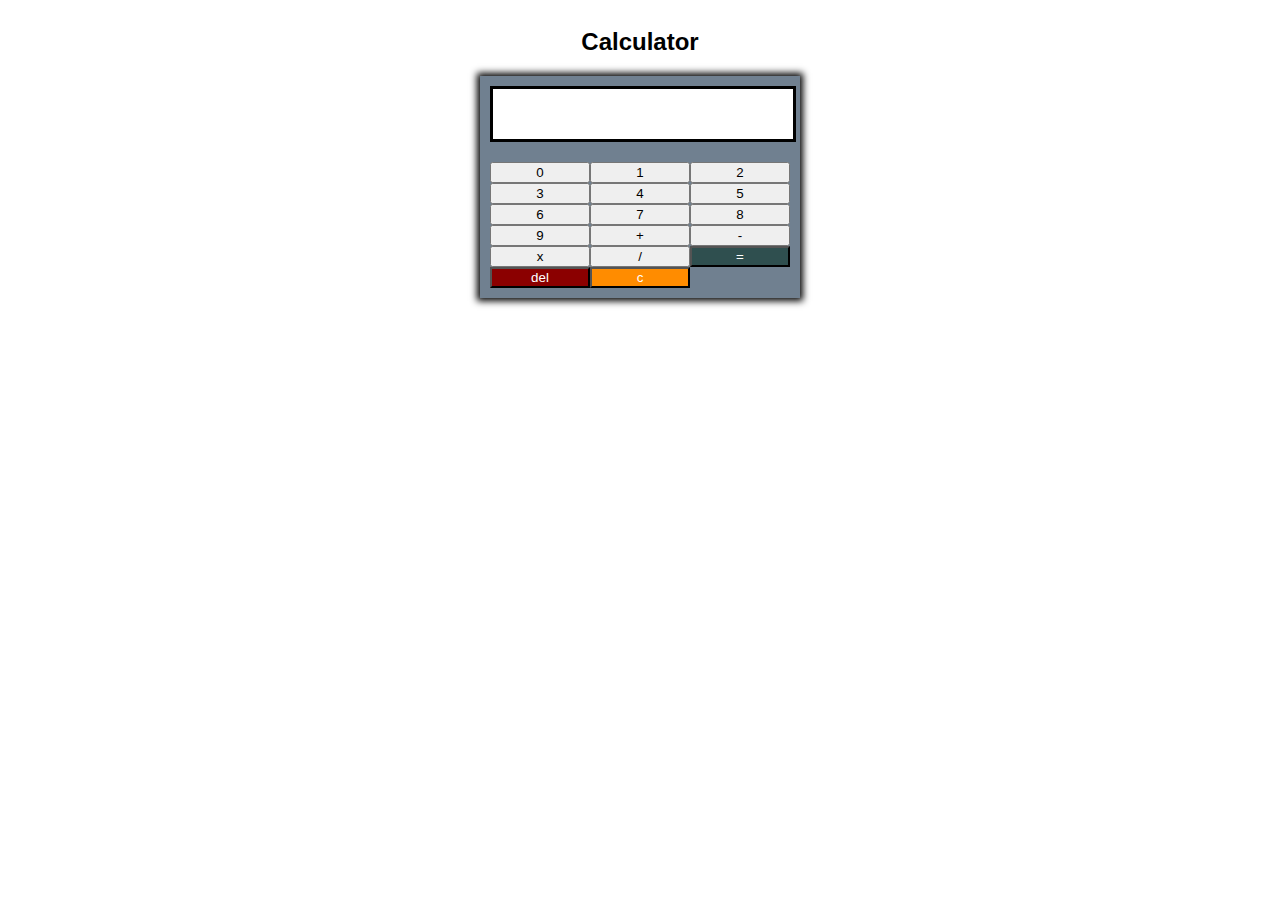
<file: Calculator Project/index.html>
<!DOCTYPE html>

<html>
    <head>
        <meta charset="utf-8">
        <meta http-equiv="X-UA-Compatible" content="IE=edge">
        <title></title>
        <meta name="description" content="">
        <meta name="viewport" content="width=device-width, initial-scale=1">
        <link rel="stylesheet" href="styles.css">
    </head>
    <body>
        <h1>
            Calculator
        </h1>

        <div class = 'calculator'>
            <div id = 'screen'>
            </div>

            <div class = 'keypad'>

                <button class = 'btn'>
                    0
                </button>
            
                <button class = 'btn'>
                    1
                </button>
                <button class = 'btn'>
                    2
                </button>
                <button class = 'btn'>
                    3
                </button>
                <button class = 'btn'>
                    4
                </button>
                <button class = 'btn'>
                    5
                </button>
                <button class = 'btn'>
                    6
                </button>
                <button class = 'btn'>
                    7
                </button>
                <button class = 'btn'>
                    8
                </button>
                <button class = 'btn'>
                    9
                </button>
                <button class = 'btn'>
                    +
                </button>
                <button class = 'btn'>
                    -
                </button>
                <button class = 'btn'>
                    x
                </button>
                <button class = 'btn'>
                    /
                </button>
                <button class = "btn" id = 'equal'>
                    =
                </button>
                <button class = 'btn' id = 'delete'>
                    del
                </button>
                <button class = 'btn' id = 'c'>
                    c
                </button>

            </div>
        </div>

        <script src="script.js" defer></script>
    </body>
</html>
</file>
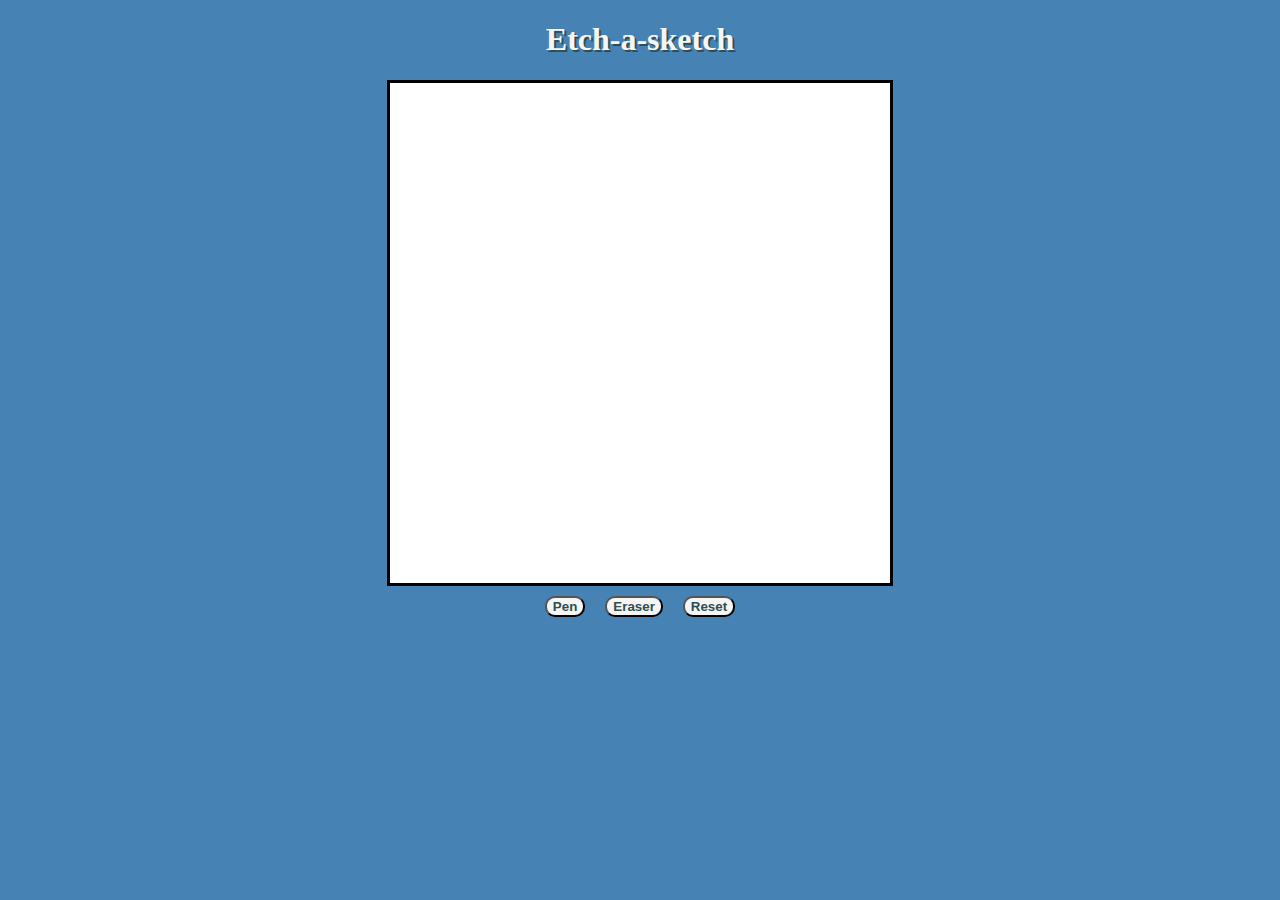
<file: Project Etch a Sketch/index.html>
<!DOCTYPE html>
<html>
    <head>
        <meta charset="utf-8">
        <meta http-equiv="X-UA-Compatible" content="IE=edge">
        <title></title>
        <meta name="description" content="">
        <meta name="viewport" content="width=device-width, initial-scale=1">
        <link rel="stylesheet" href= "styles.css">
    </head>
    <body>
        <h1 id = 'title'>
            Etch-a-sketch
        </h1>
        <div id = 'board'>
        </div>

        <div class = 'buttons'>
            <button onclick = "changetheme('black')"> Pen </button>
            <button onclick = "changetheme('white')"> Eraser </button>
            <button onclick = "reset()"> Reset </button>
        </div>
        
        <script src= "script.js" defer></script>
    </body>
</html>
</file>
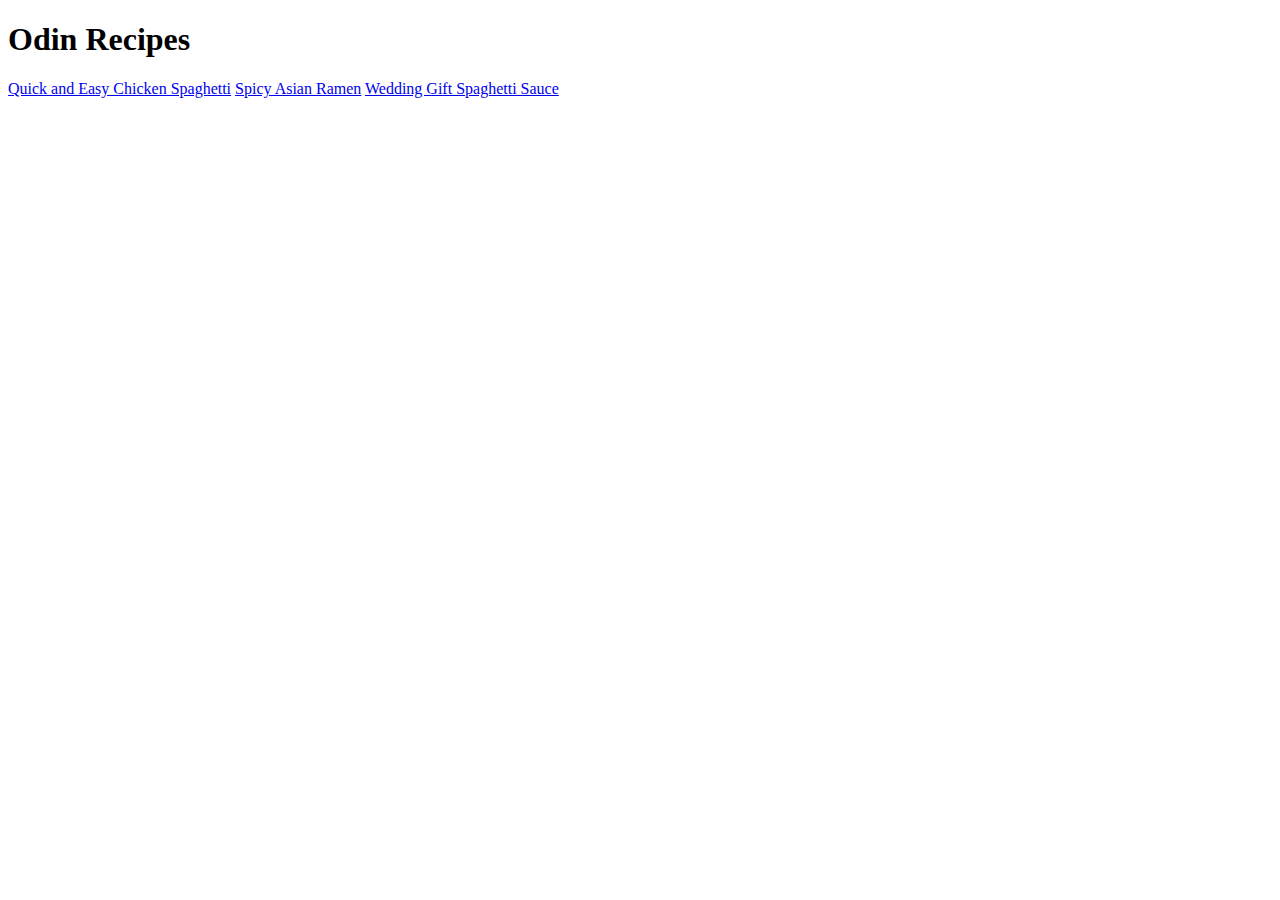
<file: Recipe Project/index.html>
<!DOCTYPE html>

<html>
    <head>
        <meta charset="utf-8">
        <meta http-equiv="X-UA-Compatible" content="IE=edge">
        <title></title>
        <meta name="description" content="">
        <meta name="viewport" content="width=device-width, initial-scale=1">
        <link rel="stylesheet" href="">
    </head>
    <body>
        <h1> Odin Recipes </h1>
            <a href ="./recipes/recipe1.html">Quick and Easy Chicken Spaghetti</a>
            <a href ="./recipes/recipe2.html">Spicy Asian Ramen</a>
            <a href ="./recipes/recipe3.html">Wedding Gift Spaghetti Sauce</a>
        <script src="" async defer></script>
    </body>
</html>
</file>
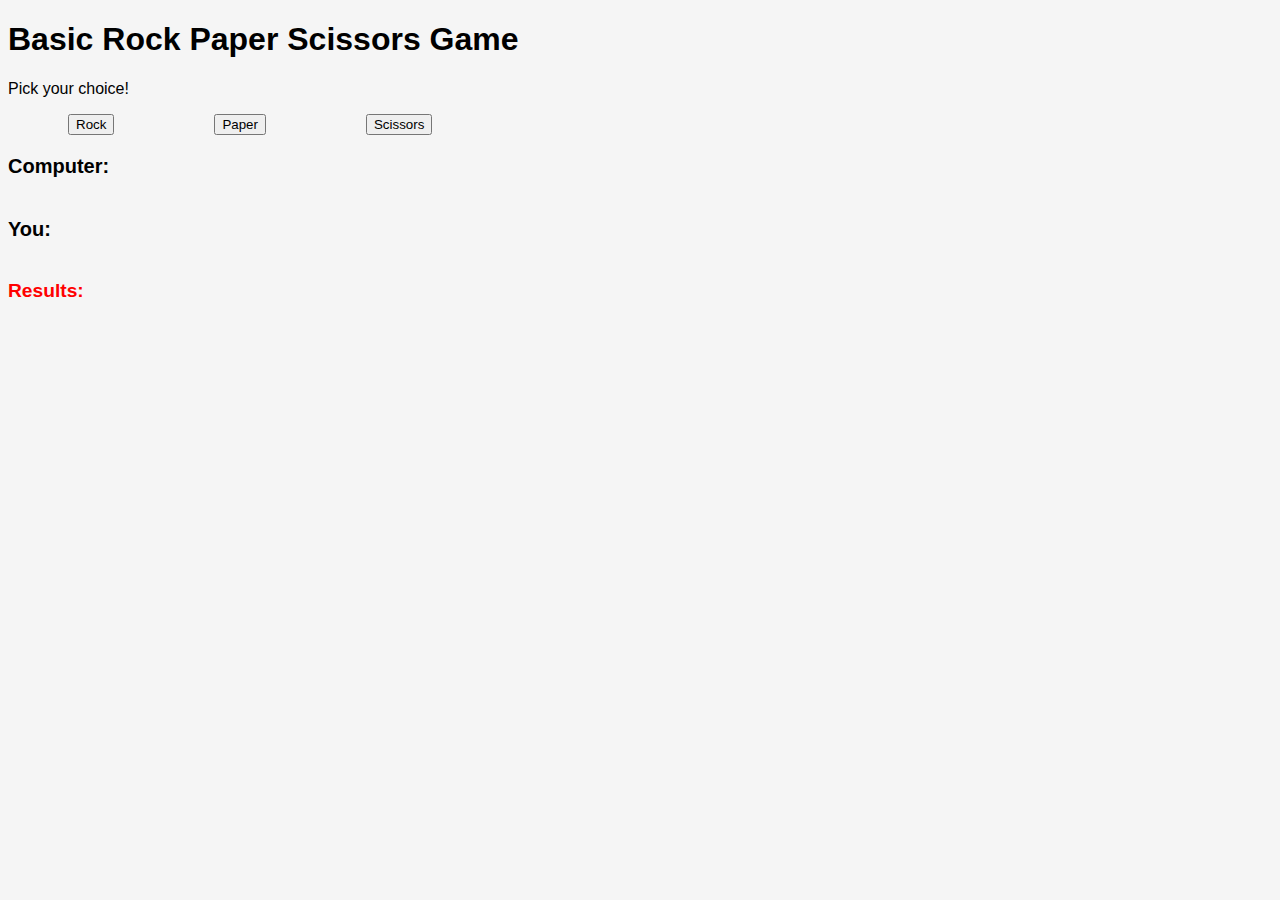
<file: RPS Project/index.html>
<!DOCTYPE html>
<html>
    <head>
        <meta charset="utf-8">
        <meta http-equiv="X-UA-Compatible" content="IE=edge">
        <title></title>
        <meta name="description" content="">
        <meta name="viewport" content="width=device-width, initial-scale=1">
        <link rel="stylesheet" href="styles.css">
    </head>
    <body>

        <h1>
            Basic Rock Paper Scissors Game
        </h1>

        <p>
            Pick your choice!
        </p>

        <div class = 'selection'>

            <button data-selection = 'Rock' class = 'choicebutton'>
                Rock
            </button>

            <button data-selection = 'Paper' class = 'choicebutton'>
                Paper
            </button>

            <button data-selection = 'Scissors' class = 'choicebutton'>
                Scissors
            </button>

        </div>

        <div class = 'results'>
            <h3 id = 'computermove'>
                Computer:
            </h3>
            <h3 id = 'yourmove'>
                You:
            </h3>
            <h3 id = 'results-txt'>
                Results:
            </h3>
        </div>

        
        <script src = "prog.js" async defer></script>
    </body>
</html>
</file>
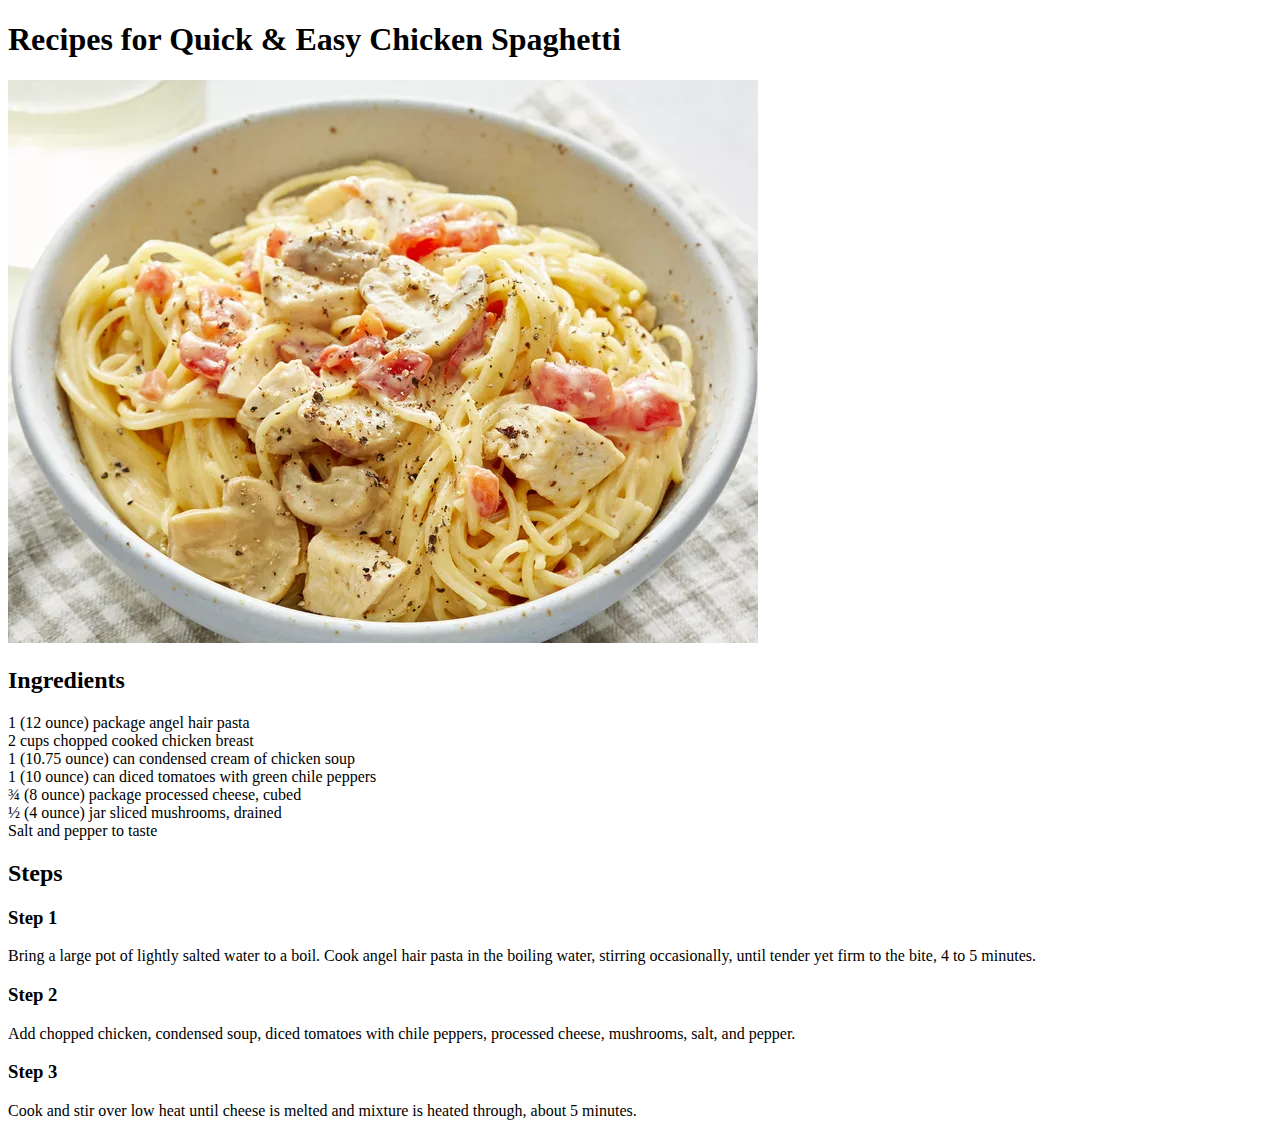
<file: Recipe Project/recipes/recipe1.html>
<!DOCTYPE html>

<html>
    <head>
        <meta charset="utf-8">
        <meta http-equiv="X-UA-Compatible" content="IE=edge">
        <title></title>
        <meta name="description" content="">
        <meta name="viewport" content="width=device-width, initial-scale=1">
        <link rel="stylesheet" href="">
    </head>
    <body>
        <h1>Recipes for Quick & Easy Chicken Spaghetti</h1>
        
        <img src = "../images/food1.jpg">
        
        <h2> Ingredients</h2>
            <p>
                <li>1 (12 ounce) package angel hair pasta</li>
                <li>2 cups chopped cooked chicken breast </li> 
                <li>1 (10.75 ounce) can condensed cream of chicken soup</li>   
                <li>1 (10 ounce) can diced tomatoes with green chile peppers</li>
                <li>¾ (8 ounce) package processed cheese, cubed</li>
                <li>½ (4 ounce) jar sliced mushrooms, drained</li>
                <li> Salt and pepper to taste</li>
            </p>
        
        <h2> Steps </h2>
            <h3>Step 1</h3>
                <p>
                    Bring a large pot of lightly salted water to a boil. Cook angel hair pasta in the boiling water, stirring occasionally, until tender yet firm to the bite, 4 to 5 minutes.
                </p>

            <h3>Step 2</h3>
                <p>
                    Add chopped chicken, condensed soup, diced tomatoes with chile peppers, processed cheese, mushrooms, salt, and pepper.
                </p>

            <h3> Step 3</h3>
                <p>
                    Cook and stir over low heat until cheese is melted and mixture is heated through, about 5 minutes.
                </p>
                
        <script src="" async defer></script>
    </body>
</html>
</file>
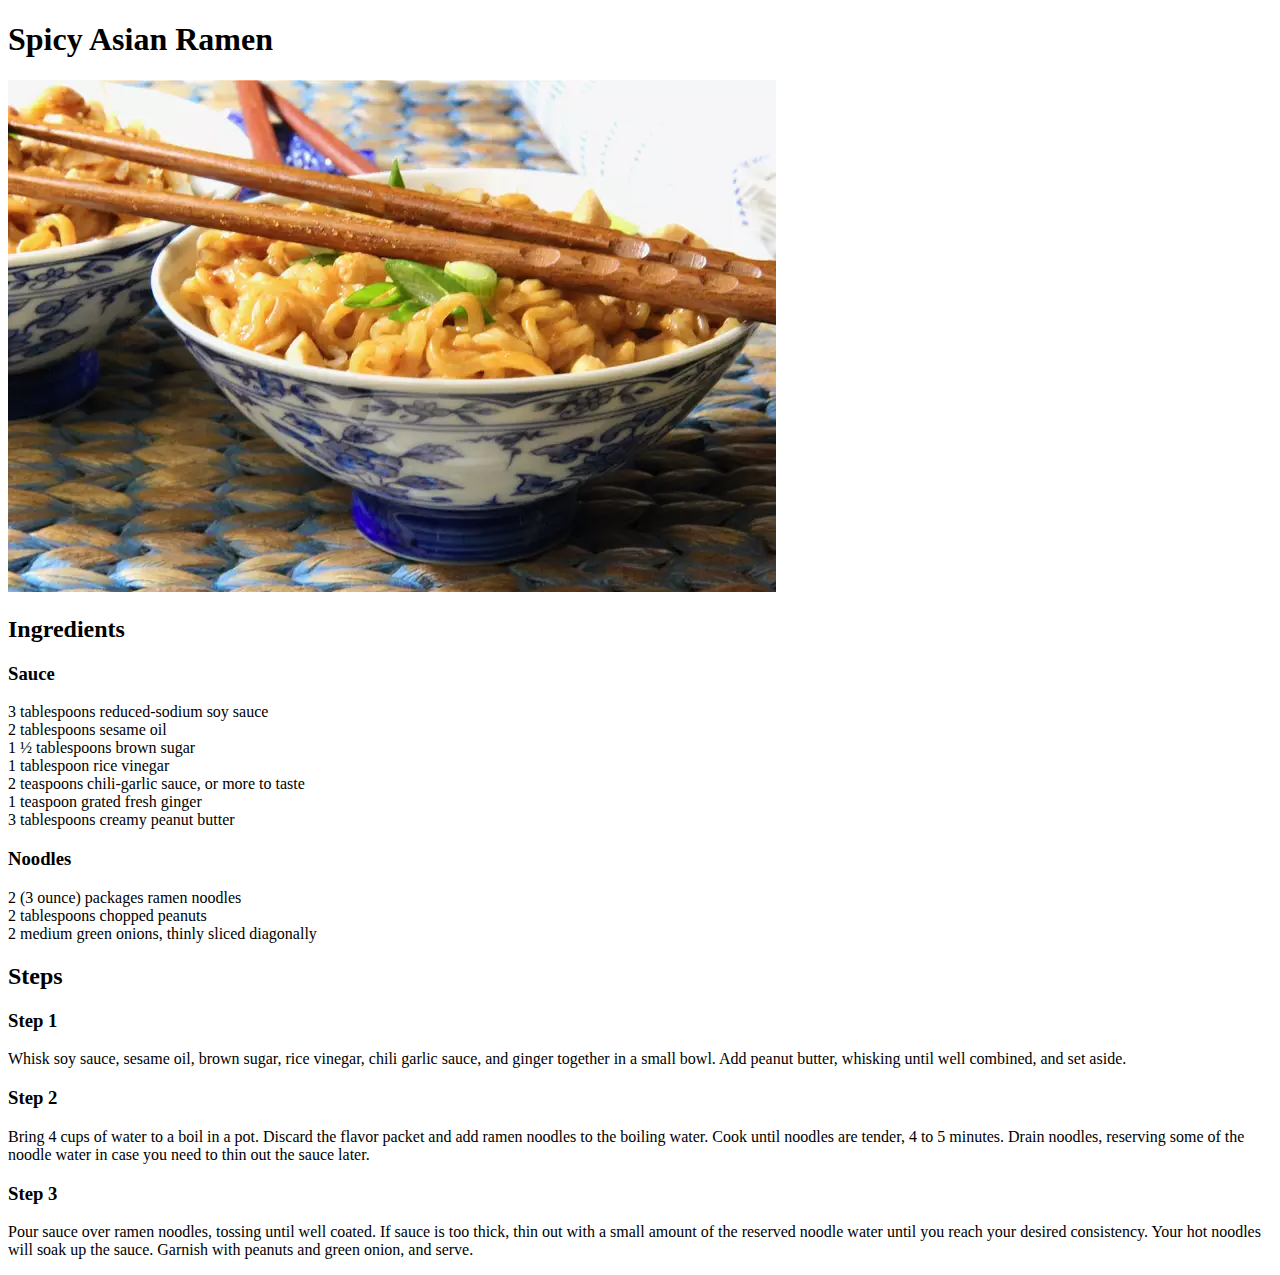
<file: Recipe Project/recipes/recipe2.html>
<!DOCTYPE html>

<html>
    <head>
        <meta charset="utf-8">
        <meta http-equiv="X-UA-Compatible" content="IE=edge">
        <title></title>
        <meta name="description" content="">
        <meta name="viewport" content="width=device-width, initial-scale=1">
        <link rel="stylesheet" href="">
    </head>
    <body>
        <h1>Spicy Asian Ramen</h1>
        
        <img src = "../images/food2.jpg">

        <h2> Ingredients</h2>
            <h3> Sauce</h3>
                <p>
                    <li>3 tablespoons reduced-sodium soy sauce</li>
                    <li>2 tablespoons sesame oil</li> 
                    <li>1 ½ tablespoons brown sugar</li>   
                    <li>1 tablespoon rice vinegar</li>
                    <li>2 teaspoons chili-garlic sauce, or more to taste</li>
                    <li>1 teaspoon grated fresh ginger</li>
                    <li>3 tablespoons creamy peanut butter</li>
                </p>

            <h3>Noodles</h3>
                <p>
                    <li>2 (3 ounce) packages ramen noodles</li>
                    <li>2 tablespoons chopped peanuts</li> 
                    <li>2 medium green onions, thinly sliced diagonally</li>   
                </p>
        
        <h2> Steps </h2>
            <h3>Step 1</h3>
                <p>
                    Whisk soy sauce, sesame oil, brown sugar, rice vinegar, chili garlic sauce, and ginger together in a small bowl. Add peanut butter, whisking until well combined, and set aside.
                </p>

            <h3>Step 2</h3>
                <p>
                    Bring 4 cups of water to a boil in a pot. Discard the flavor packet and add ramen noodles to the boiling water. Cook until noodles are tender, 4 to 5 minutes. Drain noodles, reserving some of the noodle water in case you need to thin out the sauce later.
                </p>

            <h3> Step 3</h3>
                <p>
                    Pour sauce over ramen noodles, tossing until well coated. If sauce is too thick, thin out with a small amount of the reserved noodle water until you reach your desired consistency. Your hot noodles will soak up the sauce. Garnish with peanuts and green onion, and serve.
                </p>
        
        <script src="" async defer></script>
    </body>
</html>
</file>
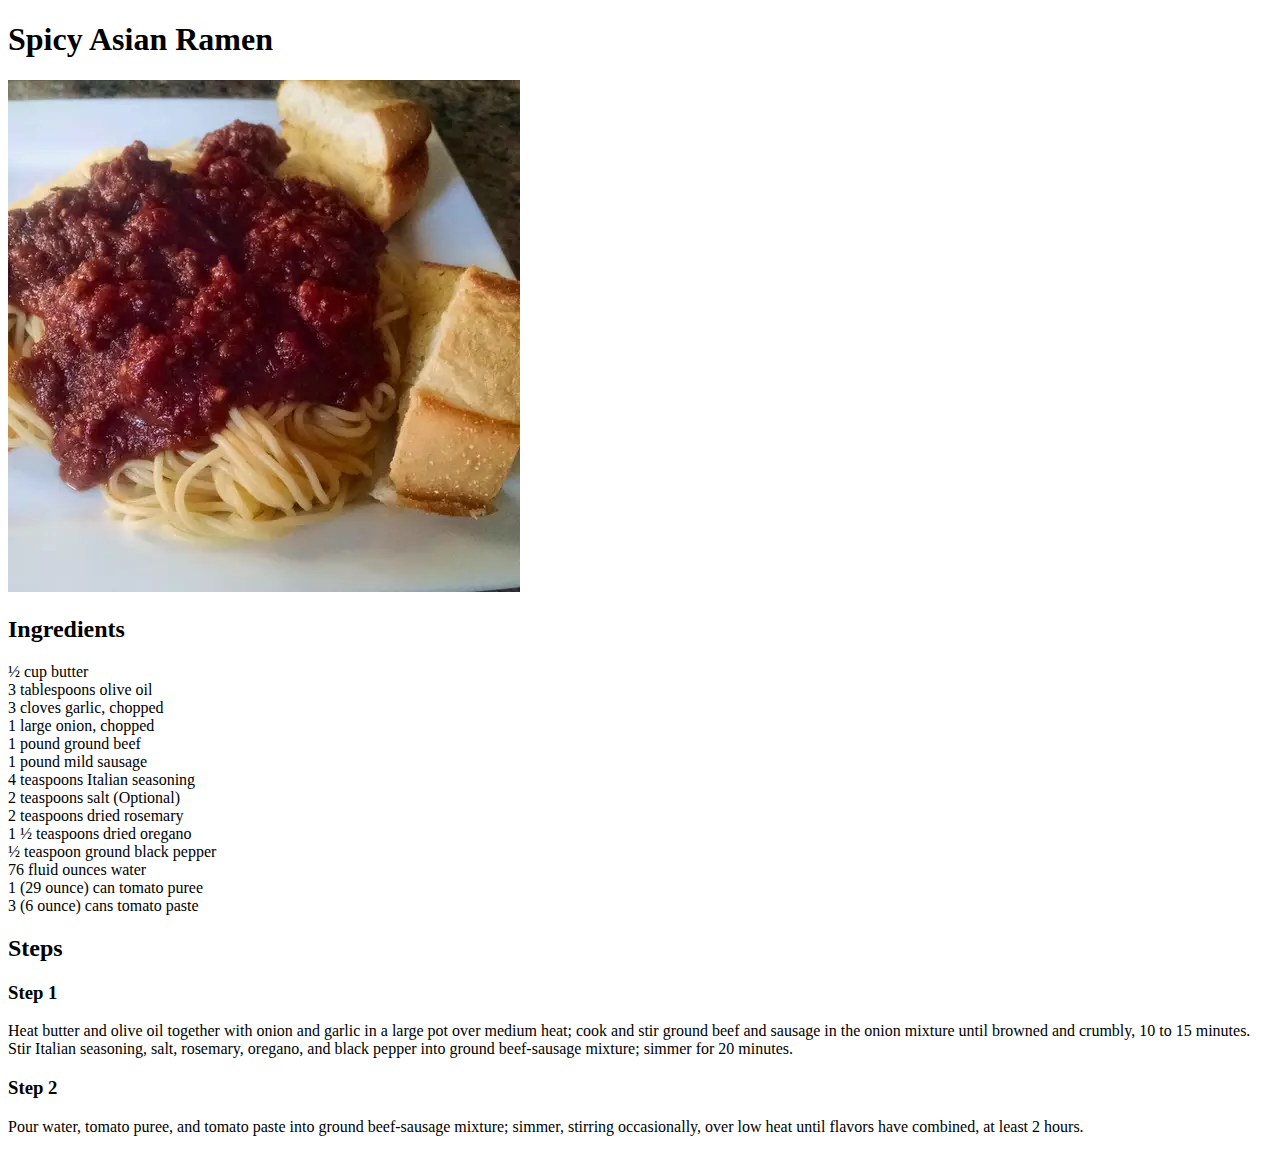
<file: Recipe Project/recipes/recipe3.html>
<!DOCTYPE html>

<html>
    <head>
        <meta charset="utf-8">
        <meta http-equiv="X-UA-Compatible" content="IE=edge">
        <title></title>
        <meta name="description" content="">
        <meta name="viewport" content="width=device-width, initial-scale=1">
        <link rel="stylesheet" href="">
    </head>
    <body>
        <h1>Spicy Asian Ramen</h1>
        
        <img src = "../images/food3.jpg">

        <h2> Ingredients</h2>
                <p>
                    <li>½ cup butter</li>
                    <li>3 tablespoons olive oil</li> 
                    <li>3 cloves garlic, chopped</li>   
                    <li>1 large onion, chopped</li>
                    <li>1 pound ground beef</li>
                    <li>1 pound mild sausage</li>
                    <li>4 teaspoons Italian seasoning</li>
                    <li>2 teaspoons salt (Optional)</li>
                    <li>2 teaspoons dried rosemary</li> 
                    <li>1 ½ teaspoons dried oregano</li>
                    <li>½ teaspoon ground black pepper</li>
                    <li>76 fluid ounces water</li>
                    <li>1 (29 ounce) can tomato puree</li>
                    <li>3 (6 ounce) cans tomato paste</li>
                </p>
        
        <h2> Steps </h2>
            <h3>Step 1</h3>
                <p>
                    Heat butter and olive oil together with onion and garlic in a large pot over medium heat; cook and stir ground beef and sausage in the onion mixture until browned and crumbly, 10 to 15 minutes. Stir Italian seasoning, salt, rosemary, oregano, and black pepper into ground beef-sausage mixture; simmer for 20 minutes.

            <h3>Step 2</h3>
                <p>
                    Pour water, tomato puree, and tomato paste into ground beef-sausage mixture; simmer, stirring occasionally, over low heat until flavors have combined, at least 2 hours.
                </p>

        <script src="" async defer></script>
    </body>
</html>
</file>
<file: Calculator Project/styles.css>
h1 {
    margin: auto;
    font-family: 'Arial';
    text-align: center;
    font-size: x-large;
    font-weight: bolder;
    padding-top: 20px;
    padding-bottom: 20px;

}

.calculator {
    background-color: slategrey;
    padding: 10px, 10px, 10px, 10px;
    width: 300px;
    margin: auto;
    border: solid;
    border-color: slategray;
    border-width: 10px;
    box-shadow: 0px 0px 7px 3px black;
}

#screen {
    border-style: solid;
    color: black;
    font-family: 'Arial';
    font-size: 20px;
    background-color: white;
    border-color: black;
    height: 50px;
    width: 300px;
}

.keypad {
    grid-template-columns: repeat(3, 1fr);
    grid-template-rows: repeat(4, 1fr);
    padding-top: 20px;
    width: 300px;
    display: grid;
}

#c {
   background-color: darkorange;
    color: white;
}

#delete {
    background-color: darkred;
     color: white;
 }

#equal {
    background-color: darkslategrey;
     color: white;
 }
</file>
<file: Project Etch a Sketch/styles.css>
body {
    background-color: steelblue;

}

#board {
    width: 500px;
    height: 500px;
    display: grid;
    grid-template-columns: repeat(64, 1fr);
    grid-template-rows: repeat(64, 1fr);
    border-style: solid;
    border-color: black;
    margin: auto;
}

.buttons {
    display: flex;
    justify-content: center;
}

.buttons button{
    font-weight: bold;
    margin-left: 10px;
    margin-right: 10px;
    margin-top: 10px;
    background-color: whitesmoke;
    color: darkslategrey;
    border-radius: 10px;
}

#title {
    align-self: center;
    font-weight: bold;
    text-align: center;
    color: whitesmoke;
    text-shadow: 2px 2px darkslategrey;
}
</file>
<file: RPS Project/styles.css>
body{
    background-color: whitesmoke;
    font-style: normal;
    font-family: "Helvetica";
}

.selection {
    display: flex;
    font-weight: bold;
    margin-left: 10px;
    margin-right: 10px;
}
.selection button{
    margin-left: 50px;
    margin-right: 50px;
}

.results {
    display: flex;
    font-weight: bold;
    flex-direction: column;
}

.results h3 {
    margin-right: 300px;
    font-size: 20px;
}

#results-txt {
    font-size: larger;
    font-weight: bolder;
    color: red;
}
</file>
